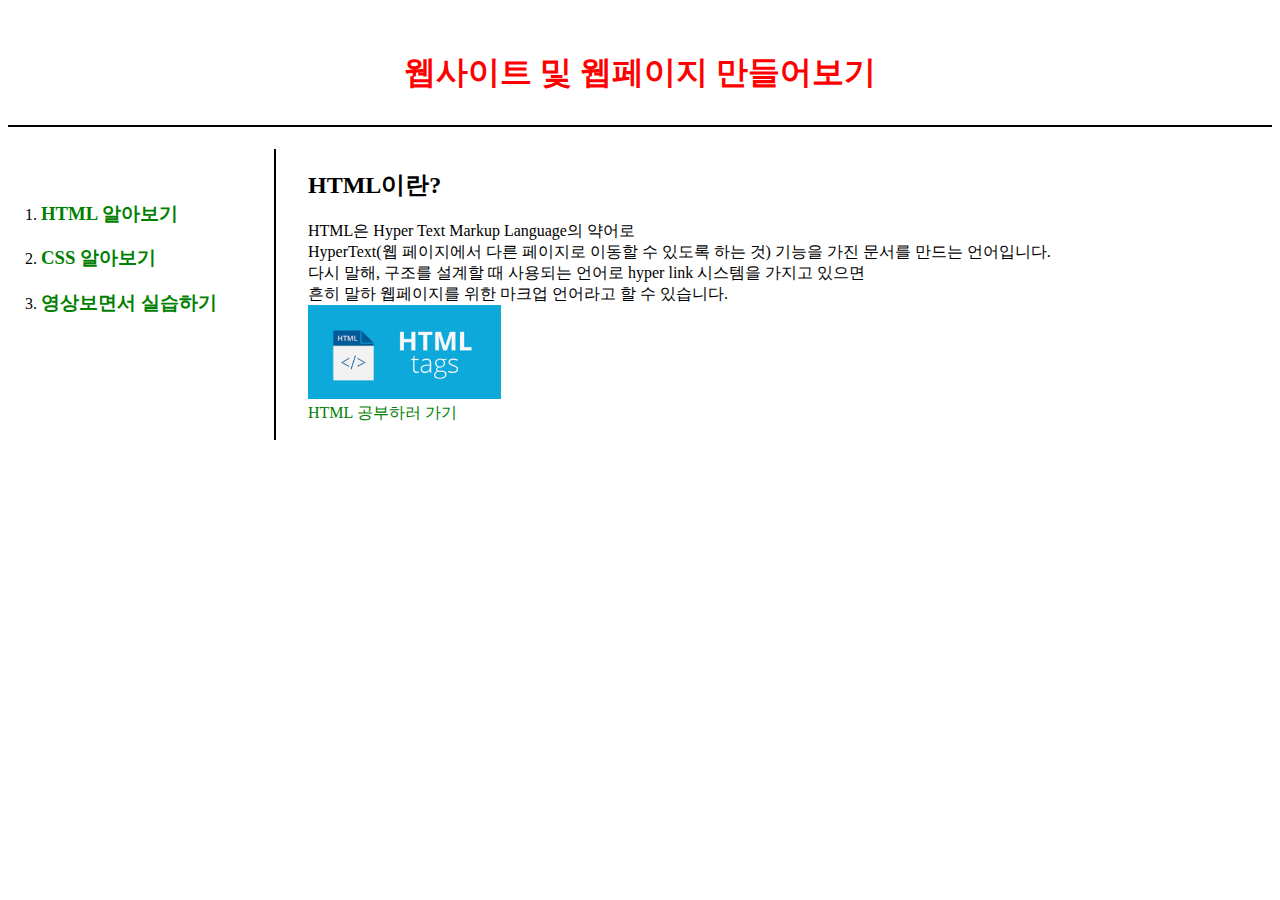
<file: 1.html>
<!DOCTYPE html>
<html>
<head>
  <title>웹사이트 및 웹페이지 만들어보기</title>
  <meta charset="utf-8">
  <link rel="stylesheet" href="style.css">
</head>
<body>
  <h1><a href="index.html"><div>웹사이트 및 웹페이지 만들어보기</div></a></h1>
<span id="grid">
  <ol>
    <li><h3><a href="1.html">HTML 알아보기</a></h3></li>
    <li><h3><a href="2.html">CSS 알아보기</a></h3></li>
    <li><h3><a href="3.html">영상보면서  실습하기</a></h3></li>
  </ol>
<span>
    <h2>HTML이란?</h2>
      <p>
      HTML은 Hyper Text Markup Language의 약어로 <br>HyperText(웹 페이지에서 다른 페이지로 이동할 수 있도록 하는 것)
      기능을 가진 문서를 만드는 언어입니다.<br> 다시 말해, 구조를 설계할 때 사용되는 언어로 hyper link 시스템을 가지고
      있으면<br> 흔히 말하 웹페이지를 위한 마크업 언어라고 할 수 있습니다.<br>
      <img src='html이미지.PNG' width="20%"><br>
      <a href="https://webclub.tistory.com/608">HTML 공부하러 가기</a>
      </p>
</span>
</body>
</html>
</file>
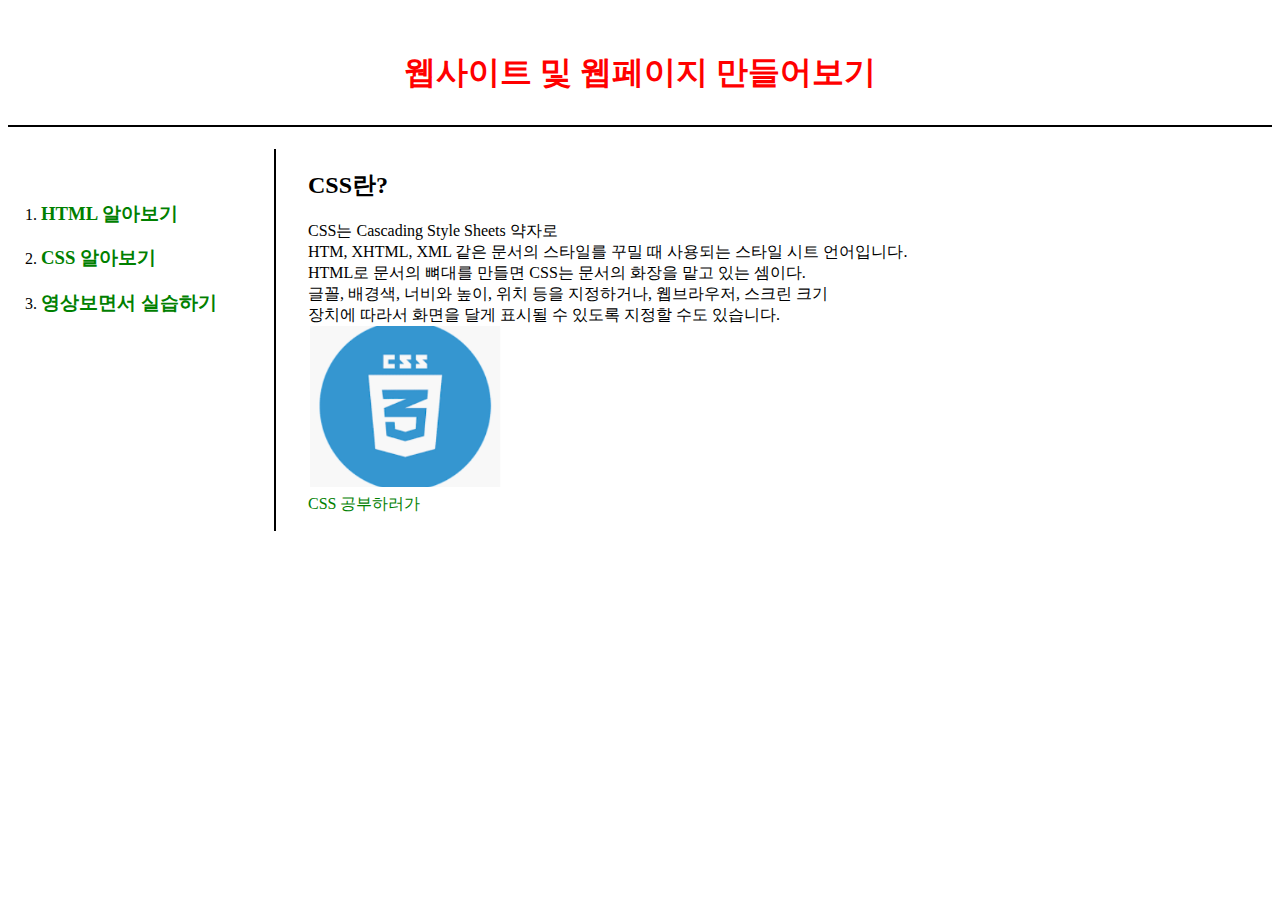
<file: 2.html>
<!DOCTYPE html>
<html>
<head>
  <title>웹사이트 및 웹페이지 만들어보기</title>
  <meta charset="utf-8">
  <link rel="stylesheet" href="style.css">
</head>
<body>
  <h1><a href="index.html"><div>웹사이트 및 웹페이지 만들어보기</div></a></h1>
<span id="grid">
  <ol>
    <li><h3><a href="1.html">HTML 알아보기</a></h3></li>
    <li><h3><a href="2.html">CSS 알아보기</a></h3></li>
    <li><h3><a href="3.html">영상보면서  실습하기</a></h3></li>
  </ol>
<span>
    <h2>CSS란?</h2>
      <p>
      CSS는 Cascading Style Sheets 약자로<br>
      HTM, XHTML, XML 같은 문서의 스타일를 꾸밀 때 사용되는 스타일 시트 언어입니다.<br>
      HTML로 문서의 뼈대를 만들면 CSS는 문서의 화장을 맡고 있는 셈이다.<br>
      글꼴, 배경색, 너비와 높이, 위치 등을 지정하거나, 웹브라우저, 스크린 크기<br>
      장치에 따라서 화면을 달게 표시될 수 있도록 지정할 수도 있습니다.<br>
      <img src='css이미지.PNG' width="20%"><br>
      <a href="https://webclub.tistory.com/608">CSS 공부하러가</a>
      </p>
</span>
</body>
</html>
</file>
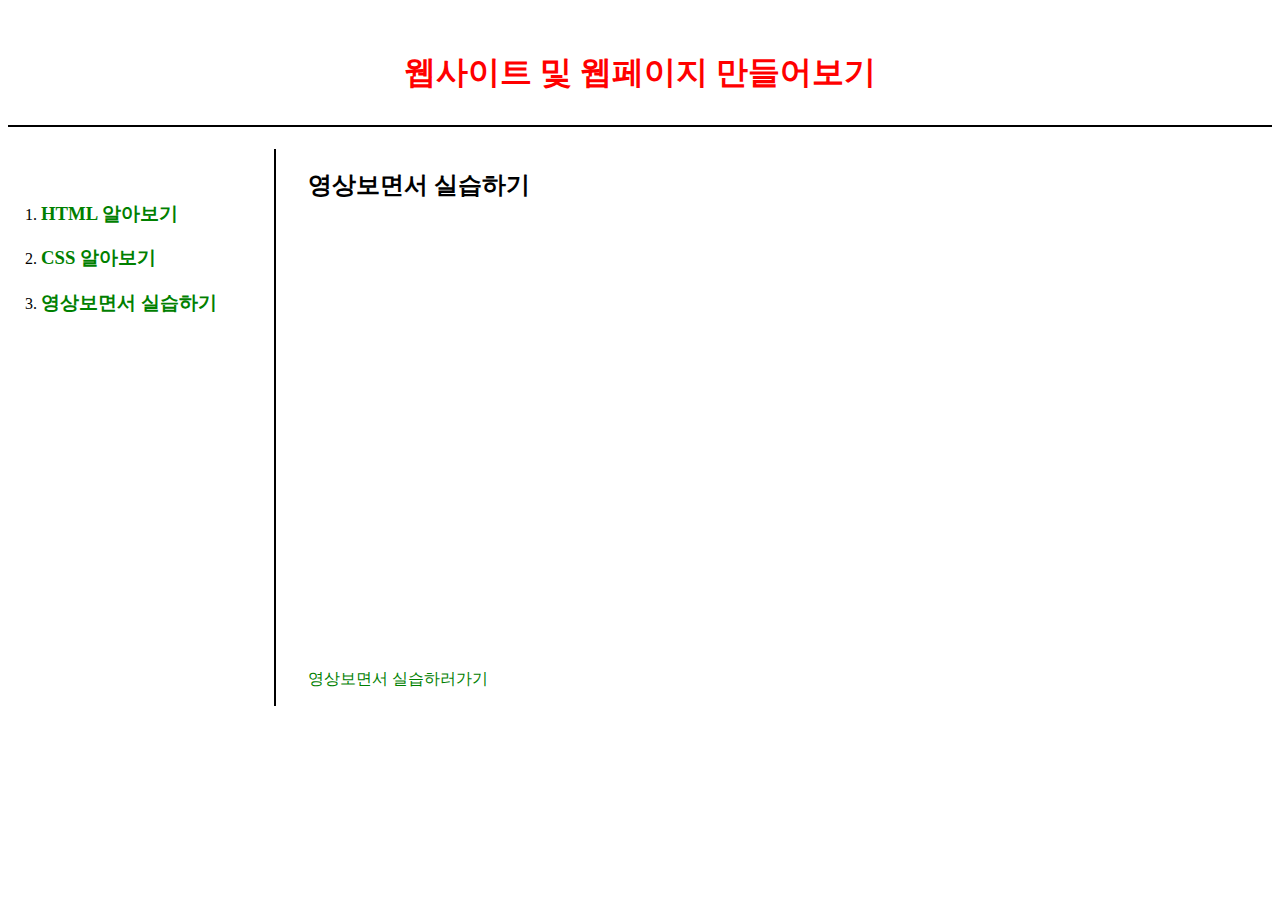
<file: 3.html>
<!DOCTYPE html>
<html>
<head>
  <title>웹사이트 및 웹페이지 만들어보기</title>
  <meta charset="utf-8">
  <link rel="stylesheet" href="style.css">
</head>
<body>
  <h1><a href="index.html"><div>웹사이트 및 웹페이지 만들어보기</div></a></h1>
<span id="grid">
  <ol>
    <li><h3><a href="1.html">HTML 알아보기</a></h3></li>
    <li><h3><a href="2.html">CSS 알아보기</a></h3></li>
    <li><h3><a href="3.html">영상보면서  실습하기</a></h3></li>
  </ol>
<span>
    <h2>영상보면서  실습하기</h2>
      <p>
      <iframe width="320" height="220" src="https://www.youtube.com/embed/tZooW6PritE"
      frameborder="0" allow="accelerometer; autoplay; encrypted-media; gyroscope; picture-in-picture"
      allowfullscreen></iframe><br>
      <iframe width="320" height="220" src="https://www.youtube.com/embed/Ok0bBJPtgJI"
      frameborder="0" allow="accelerometer; autoplay; encrypted-media; gyroscope; picture-in-picture"
      allowfullscreen></iframe><br>
      <a href="https://www.youtube.com/user/egoing2">영상보면서 실습하러가기</a>
    </p>
</span>
</body>
</html>
</file>
<file: style.css>
div {
    color:red;
    text-align: center;
    border-bottom:2px solid black;
    padding:30px;
    margin:0px;
  }
  ol {
    border-right:2px solid black;
    width:200px;
    margin:0;
    padding:33px;
  }
  #grid {
    display: grid;
    grid-template-columns: 300px 1fr;
  }
  a {
    color:green;
    text-decoration: none;
  }
  @media(max-width:800px){
    #grid{
      display: block;
    }
  ol {
    border-right:none;
  }
  h1 {
    border-bottom:none;
  }
</file>
